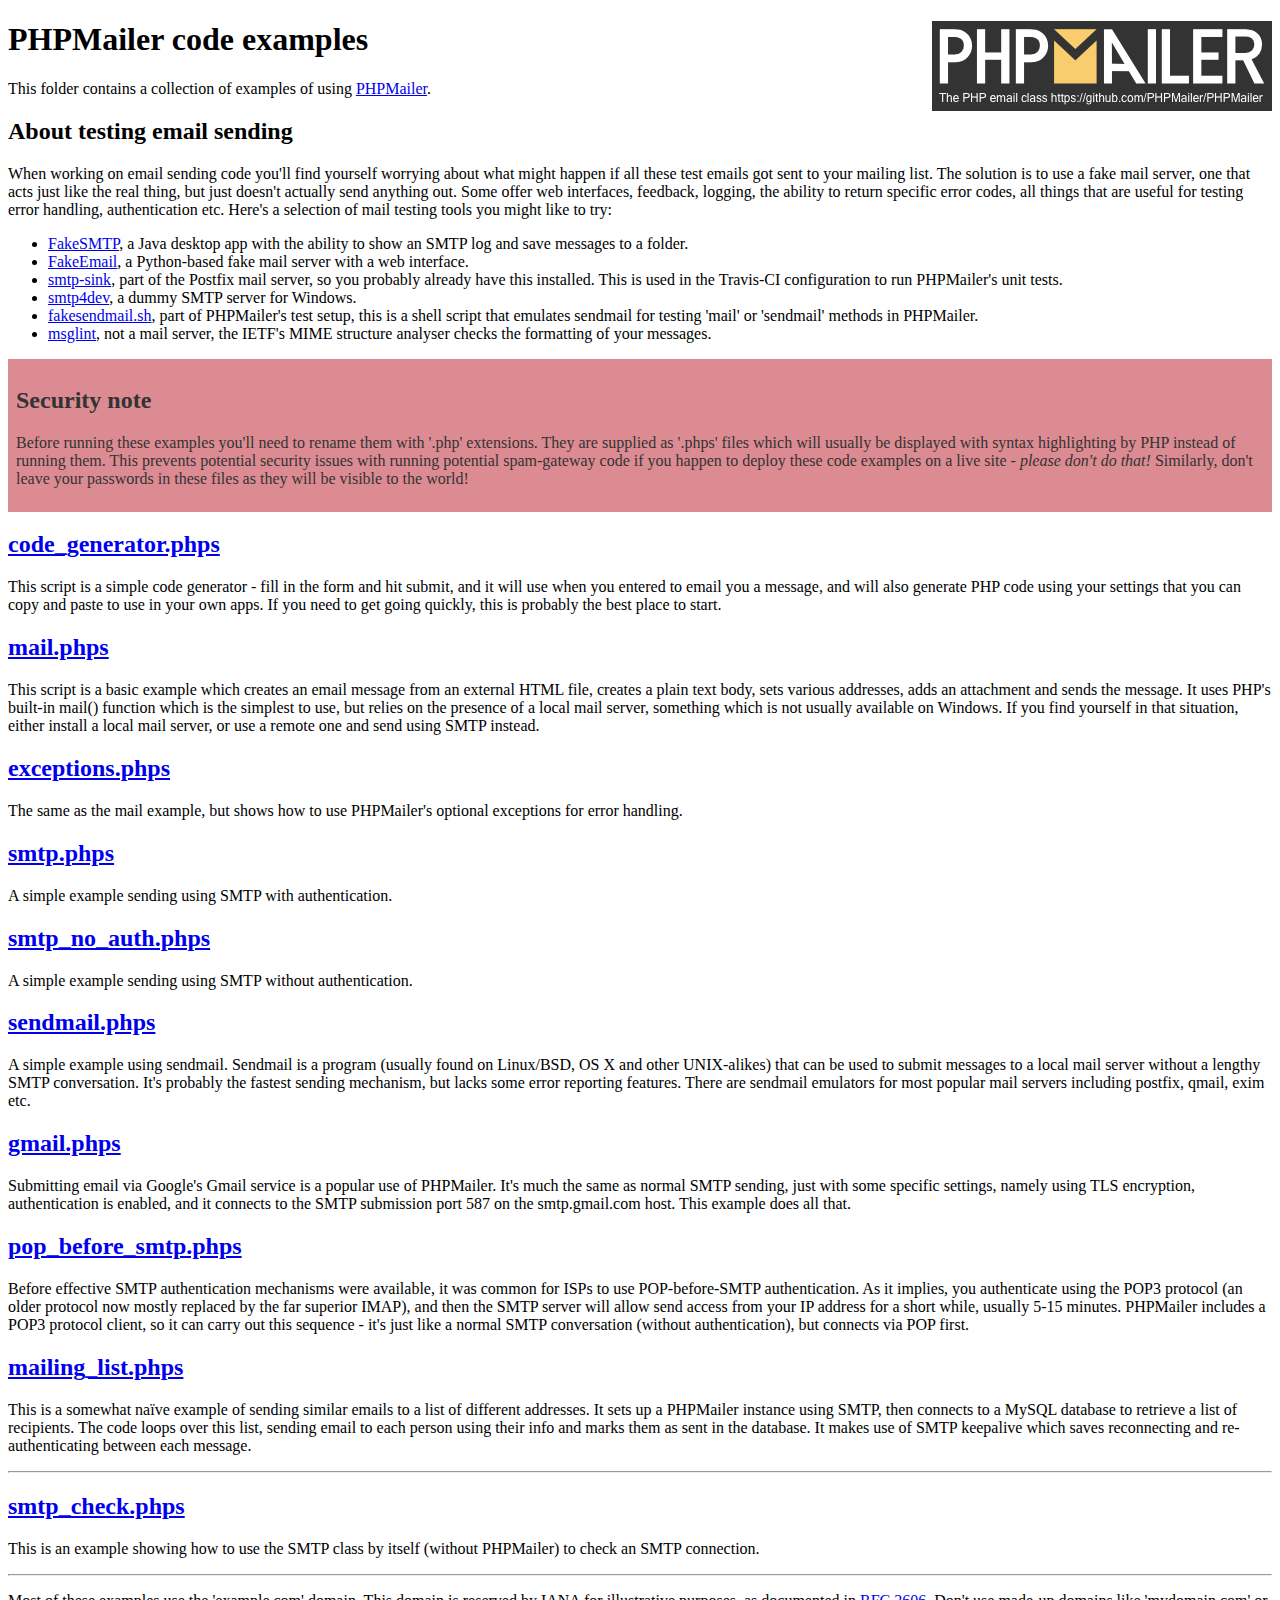
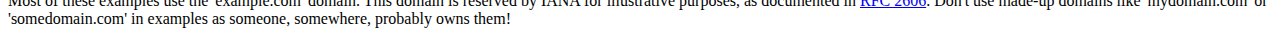
<file: public_html/scripts/phpmailer2/examples/index.html>
<!DOCTYPE html>
<html>
<head>
	<meta charset="UTF-8">
	<title>PHPMailer Examples</title>
</head>
<body>
<h1>PHPMailer code examples<a href="https://github.com/PHPMailer/PHPMailer"><img src="images/phpmailer.png" style="float:right; border:0;" alt="PHPMailer logo"></a></h1>
<p>This folder contains a collection of examples of using <a href="https://github.com/PHPMailer/PHPMailer">PHPMailer</a>.</p>
<h2>About testing email sending</h2>
<p>When working on email sending code you'll find yourself worrying about what might happen if all these test emails got sent to your mailing list. The solution is to use a fake mail server, one that acts just like the real thing, but just doesn't actually send anything out. Some offer web interfaces, feedback, logging, the ability to return specific error codes, all things that are useful for testing error handling, authentication etc. Here's a selection of mail testing tools you might like to try:</p>
<ul>
  <li><a href="https://github.com/Nilhcem/FakeSMTP">FakeSMTP</a>, a Java desktop app with the ability to show an SMTP log and save messages to a folder. </li>
  <li><a href="https://github.com/isotoma/FakeEmail">FakeEmail</a>, a Python-based fake mail server with a web interface.</li>
  <li><a href="http://www.postfix.org/smtp-sink.1.html">smtp-sink</a>, part of the Postfix mail server, so you probably already have this installed. This is used in the Travis-CI configuration to run PHPMailer's unit tests.</li>
  <li><a href="http://smtp4dev.codeplex.com">smtp4dev</a>, a dummy SMTP server for Windows.</li>
  <li><a href="https://github.com/PHPMailer/PHPMailer/blob/master/test/fakesendmail.sh">fakesendmail.sh</a>, part of PHPMailer's test setup, this is a shell script that emulates sendmail for testing 'mail' or 'sendmail' methods in PHPMailer.</li>
  <li><a href="http://tools.ietf.org/tools/msglint/">msglint</a>, not a mail server, the IETF's MIME structure analyser checks the formatting of your messages.</li>
</ul>
<div style="padding: 8px; color: #333333; background-color: #dc8b92">
<h2>Security note</h2>
<p>Before running these examples you'll need to rename them with '.php' extensions. They are supplied as '.phps' files which will usually be displayed with syntax highlighting by PHP instead of running them. This prevents potential security issues with running potential spam-gateway code if you happen to deploy these code examples on a live site - <em>please don't do that!</em> Similarly, don't leave your passwords in these files as they will be visible to the world!</p>
</div>
<h2><a href="code_generator.phps">code_generator.phps</a></h2>
<p>This script is a simple code generator - fill in the form and hit submit, and it will use when you entered to email you a message, and will also generate PHP code using your settings that you can copy and paste to use in your own apps. If you need to get going quickly, this is probably the best place to start.</p>
<h2><a href="mail.phps">mail.phps</a></h2>
<p>This script is a basic example which creates an email message from an external HTML file, creates a plain text body, sets various addresses, adds an attachment and sends the message. It uses PHP's built-in mail() function which is the simplest to use, but relies on the presence of a local mail server, something which is not usually available on Windows. If you find yourself in that situation, either install a local mail server, or use a remote one and send using SMTP instead.</p>
<h2><a href="exceptions.phps">exceptions.phps</a></h2>
<p>The same as the mail example, but shows how to use PHPMailer's optional exceptions for error handling.</p>
<h2><a href="smtp.phps">smtp.phps</a></h2>
<p>A simple example sending using SMTP with authentication.</p>
<h2><a href="smtp_no_auth.phps">smtp_no_auth.phps</a></h2>
<p>A simple example sending using SMTP without authentication.</p>
<h2><a href="sendmail.phps">sendmail.phps</a></h2>
<p>A simple example using sendmail. Sendmail is a program (usually found on Linux/BSD, OS X and other UNIX-alikes) that can be used to submit messages to a local mail server without a lengthy SMTP conversation. It's probably the fastest sending mechanism, but lacks some error reporting features. There are sendmail emulators for most popular mail servers including postfix, qmail, exim etc.</p>
<h2><a href="gmail.phps">gmail.phps</a></h2>
<p>Submitting email via Google's Gmail service is a popular use of PHPMailer. It's much the same as normal SMTP sending, just with some specific settings, namely using TLS encryption, authentication is enabled, and it connects to the SMTP submission port 587 on the smtp.gmail.com host. This example does all that.</p>
<h2><a href="pop_before_smtp.phps">pop_before_smtp.phps</a></h2>
<p>Before effective SMTP authentication mechanisms were available, it was common for ISPs to use POP-before-SMTP authentication. As it implies, you authenticate using the POP3 protocol (an older protocol now mostly replaced by the far superior IMAP), and then the SMTP server will allow send access from your IP address for a short while, usually 5-15 minutes. PHPMailer includes a POP3 protocol client, so it can carry out this sequence - it's just like a normal SMTP conversation (without authentication), but connects via POP first.</p>
<h2><a href="mailing_list.phps">mailing_list.phps</a></h2>
<p>This is a somewhat naïve example of sending similar emails to a list of different addresses. It sets up a PHPMailer instance using SMTP, then connects to a MySQL database to retrieve a list of recipients. The code loops over this list, sending email to each person using their info and marks them as sent in the database. It makes use of SMTP keepalive which saves reconnecting and re-authenticating between each message.</p>
<hr>
<h2><a href="smtp_check.phps">smtp_check.phps</a></h2>
<p>This is an example showing how to use the SMTP class by itself (without PHPMailer) to check an SMTP connection.</p>
<hr>
<p>Most of these examples use the 'example.com' domain. This domain is reserved by IANA for illustrative purposes, as documented in <a href="http://tools.ietf.org/html/rfc2606">RFC 2606</a>. Don't use made-up domains like 'mydomain.com' or 'somedomain.com' in examples as someone, somewhere, probably owns them!</p>
</body>
</html>
</file>
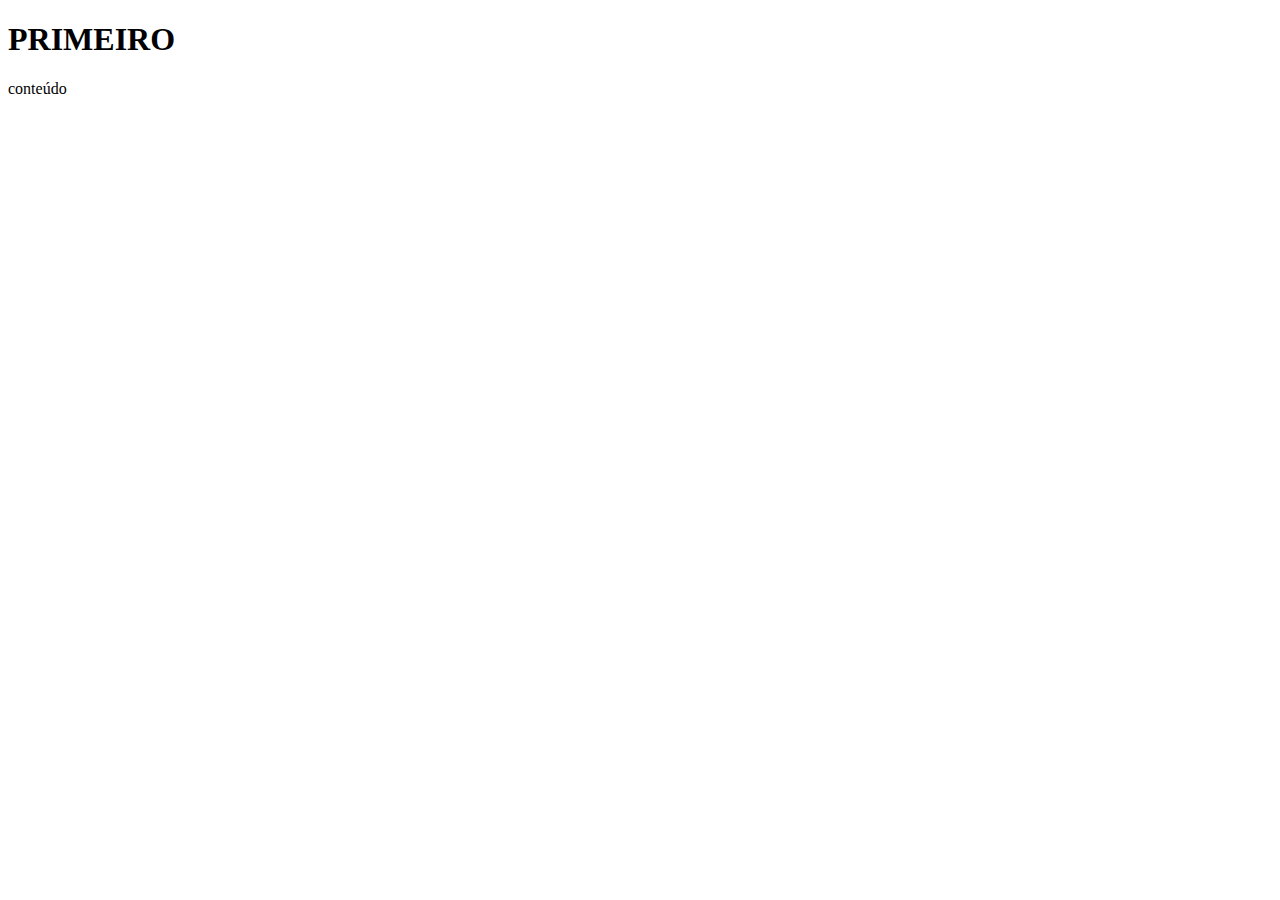
<file: public_html/school/first.html>
<!DOCTYPE html>
<html>
<head>
	<meta charset="utf-8">
	<meta name="viewport" content="width=device-width, initial-scale=1">
	<title>EM CONSTRUÇÃO...</title>
	<h1>PRIMEIRO</h1>
	<p>conteúdo</p>
</head>
<body>

</body>
</html>
</file>
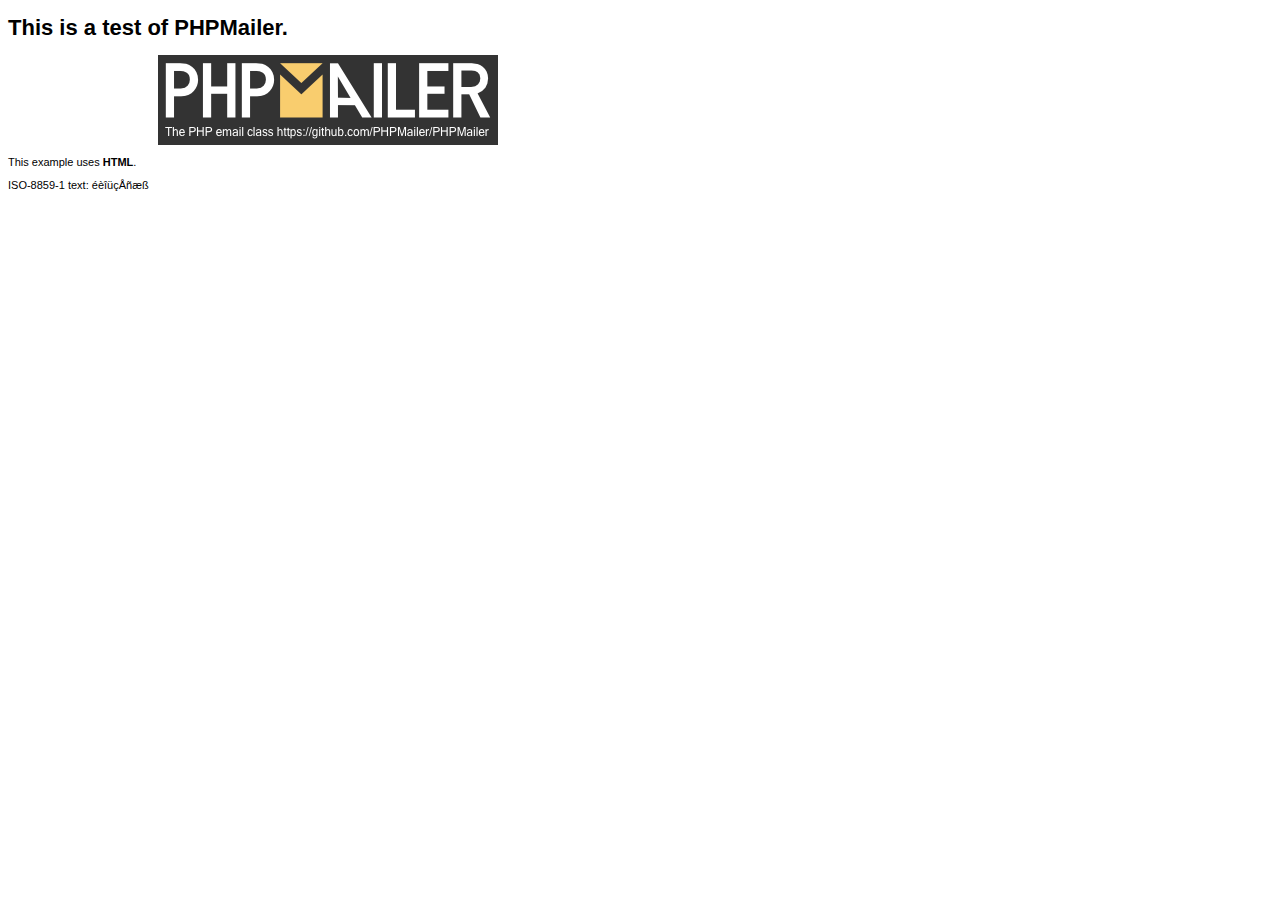
<file: public_html/scripts/phpmailer2/examples/contents.html>
<!DOCTYPE HTML PUBLIC "-//W3C//DTD HTML 4.01 Transitional//EN" "http://www.w3.org/TR/html4/loose.dtd">
<html>
<head>
  <meta http-equiv="Content-Type" content="text/html; charset=iso-8859-1">
  <title>PHPMailer Test</title>
</head>
<body>
<div style="width: 640px; font-family: Arial, Helvetica, sans-serif; font-size: 11px;">
  <h1>This is a test of PHPMailer.</h1>
  <div align="center">
    <a href="https://github.com/PHPMailer/PHPMailer/"><img src="images/phpmailer.png" height="90" width="340" alt="PHPMailer rocks"></a>
  </div>
  <p>This example uses <strong>HTML</strong>.</p>
  <p>ISO-8859-1 text: ���������</p>
</div>
</body>
</html>
</file>
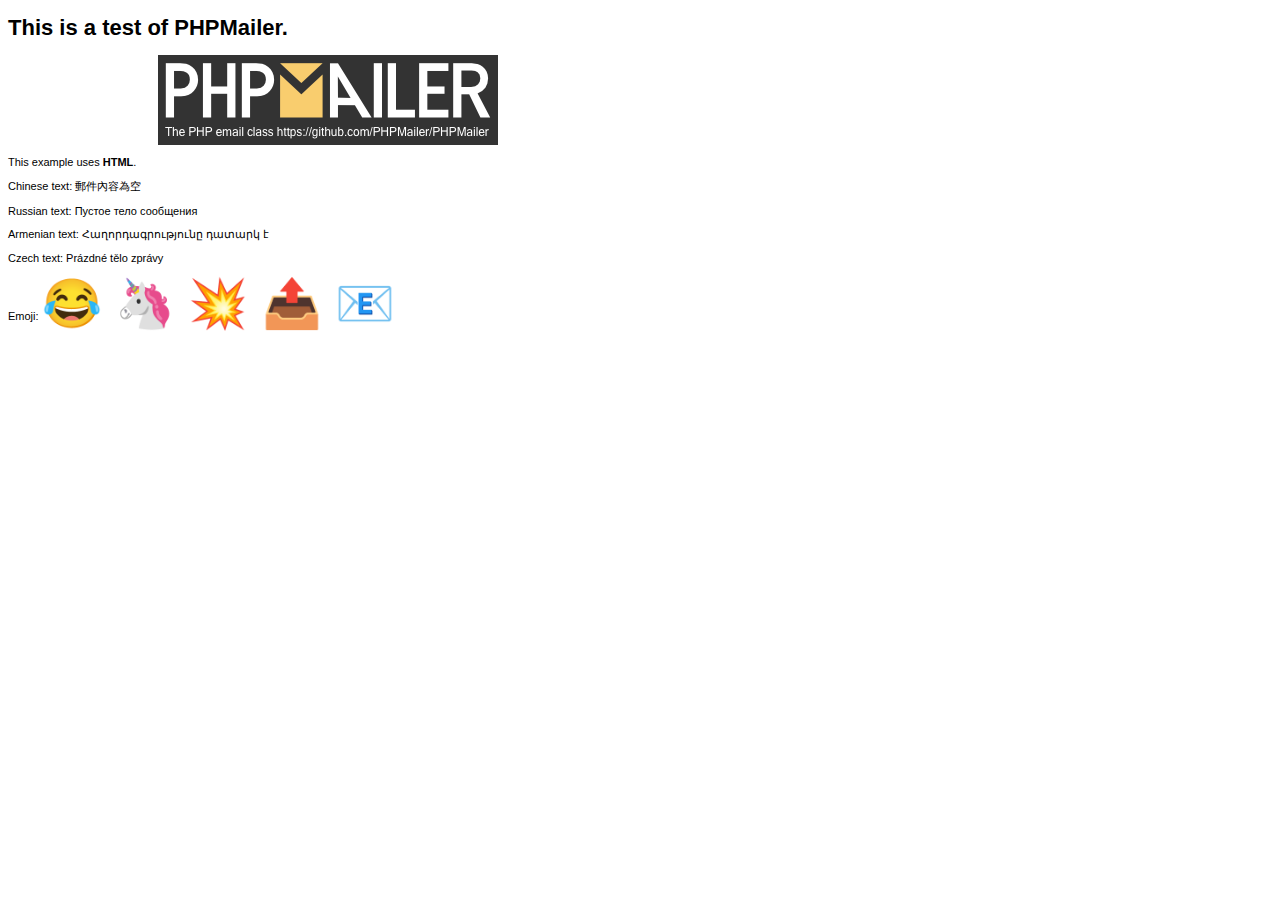
<file: public_html/scripts/phpmailer2/examples/contentsutf8.html>
<!DOCTYPE HTML PUBLIC "-//W3C//DTD HTML 4.01 Transitional//EN" "http://www.w3.org/TR/html4/loose.dtd">
<html>
<head>
  <meta http-equiv="Content-Type" content="text/html; charset=utf-8">
  <title>PHPMailer Test</title>
</head>
<body>
<div style="width: 640px; font-family: Arial, Helvetica, sans-serif; font-size: 11px;">
  <h1>This is a test of PHPMailer.</h1>
  <div align="center">
    <a href="https://github.com/PHPMailer/PHPMailer/"><img src="images/phpmailer.png" height="90" width="340" alt="PHPMailer rocks"></a>
  </div>
  <p>This example uses <strong>HTML</strong>.</p>
  <p>Chinese text: 郵件內容為空</p>
  <p>Russian text: Пустое тело сообщения</p>
  <p>Armenian text: Հաղորդագրությունը դատարկ է</p>
  <p>Czech text: Prázdné tělo zprávy</p>
  <p>Emoji: <span style="font-size: 48px">😂 🦄 💥 📤 📧</span></p>
</div>
</body>
</html>
</file>
